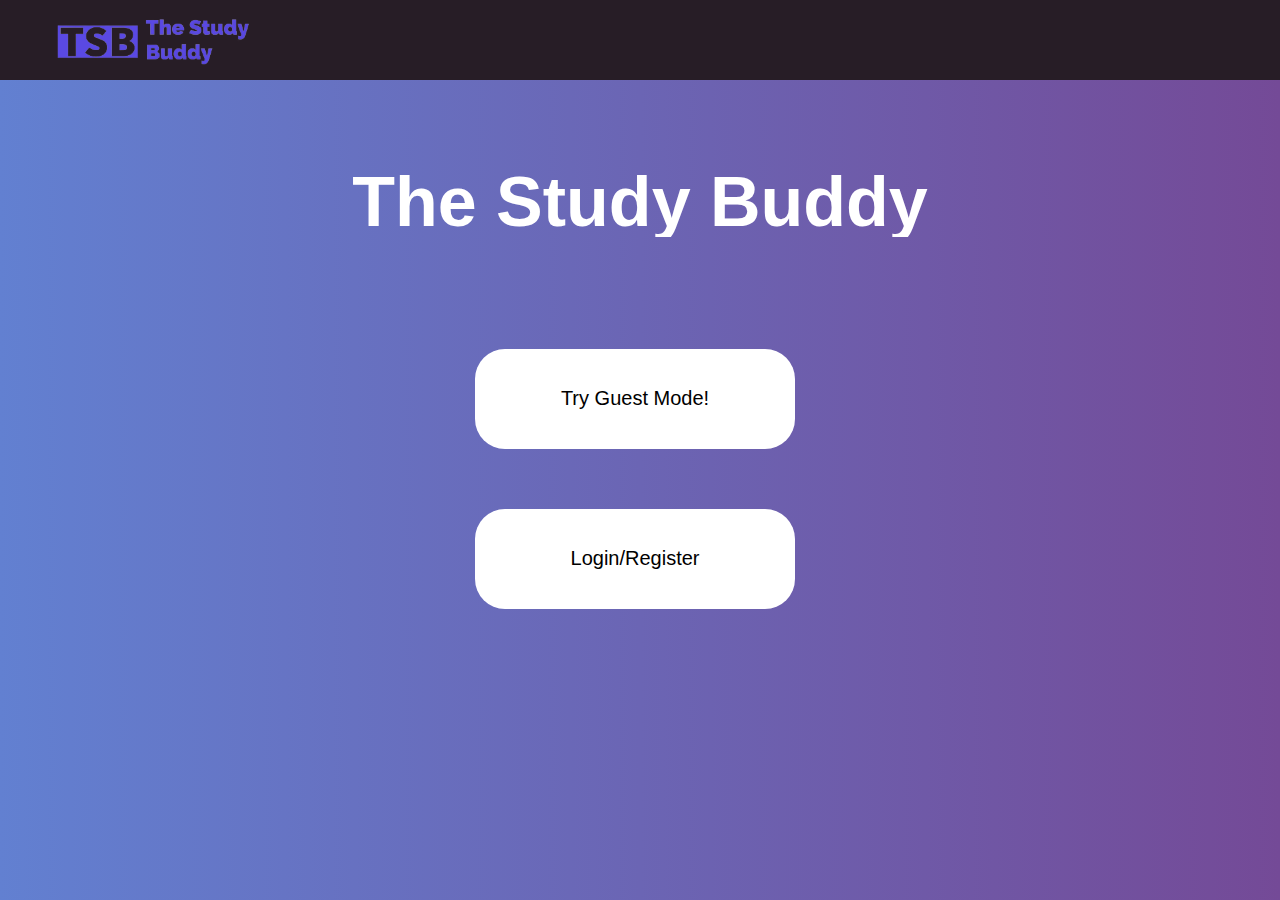
<file: index.html>
<!DOCTYPE html>
<html lang="en">
<head>
    <meta charset="UTF-8">
    <meta http-equiv="X-UA-Compatible" content="IE=edge">
    <meta name="viewport" content="width=device-width, initial-scale=1.0">
    <title>The Study Buddy</title>
    <link rel="stylesheet" href="style.css">
</head>
<body>
    <section class="header">

        <nav class="upper-bar">
            <img src="TSBLogo.png" class="logo" align="right">
            <!-- <ul>
                <li><a href="login.html">Login/Register</a></li>
                <li><a href="">Study Tools</a></li>
            </ul>  add this later :D 
            <button type="button"><span></span></button> -->
        </nav>

        <div class="messages">
            <h1>The Study Buddy</h1>
        </div>

       <div class="button-box">  
            <a href="dashboard.html">
                <button type="button" class="guest_btn" >Try Guest Mode!</button>
            </a>
            <a href="login.html">
                <button type="button" class="guest_btn" >Login/Register</button>
            </a>
        </div>
        
        <!--<a href="dashboard.html">
            <button type="button" class="guest_btn" >Try Guest Mode!</button>
        </a>
        <a href="login.html">
            <button type="button" class="guest_btn" >Login/Register</button>
        </a>-->

    </section>

    <script src="index.js"></script>

  <!--  <script src="https://cdnjs.cloudflare.com/ajax/libs/firebase/7.14.1-0/firebase.js"></script>
    <script src="backend.js"></script>
  -->

</body>
</html>
</file>
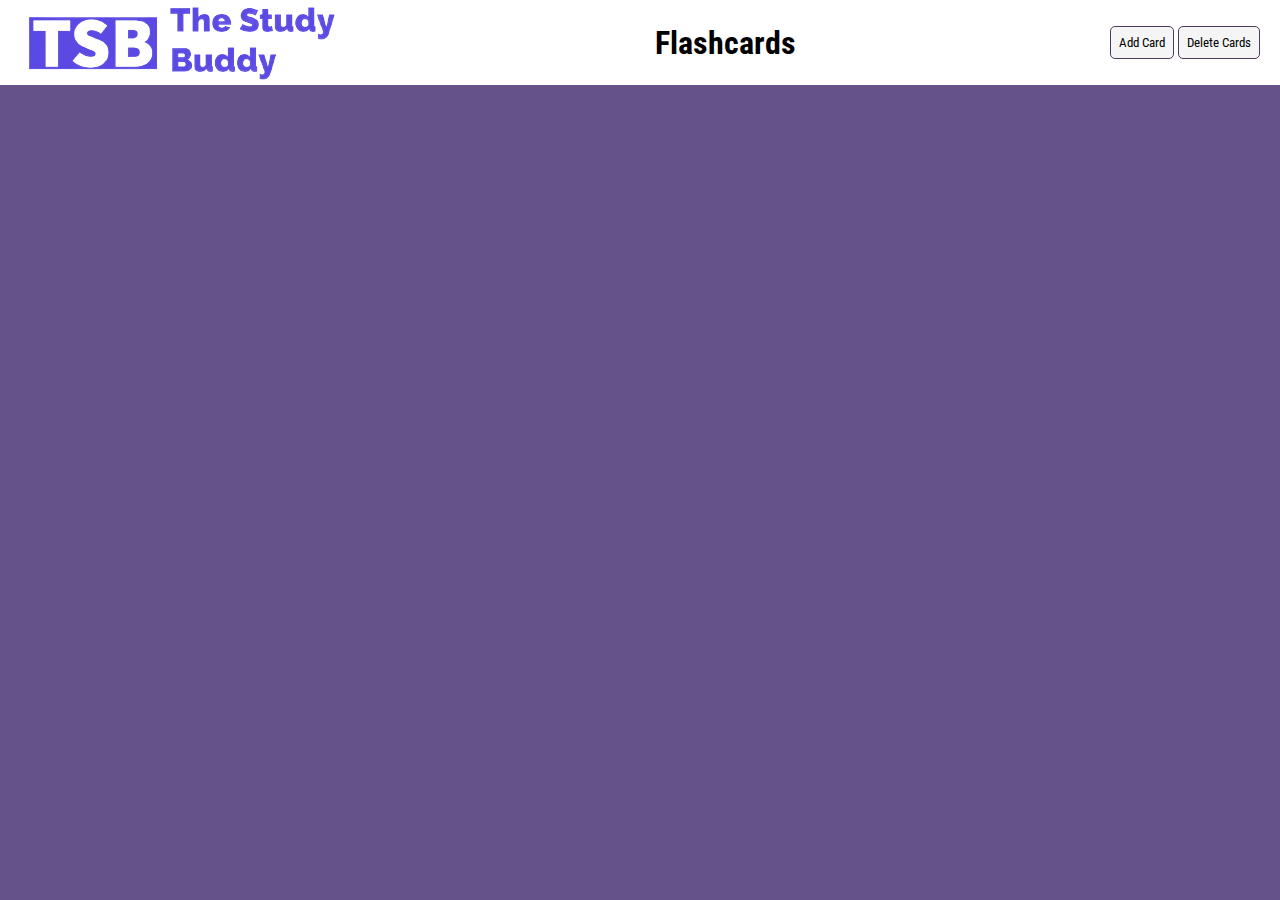
<file: flashcard.html>
<!DOCTYPE html>
<html lang="en">

<head>
    <meta charset="UTF-8">
    <meta http-equiv="X-UA-Compatible" content="IE=edge">
    <meta name="viewport" content="width=device-width, initial-scale=1.0">
    <link rel="stylesheet" href="flashcard.css">
    <title>Flashcards</title>
</head>

<body>

    <main>
    <header>
      <div class="container">
        <div id="header">
          <a href="dashboard.html">
            <img src="TSBLogo.png"  class="logo">
          </a>
          <h1>Flashcards</h1>
          <div>
            <button id="show_card_box">Add Card</button>
            <button id="delete_cards">Delete Cards</button>
          </div>
        </div>
      </div>
    </header>
    
    <section>
      <div class="container">
        <div id="create_card">
          <h2>Create Flashcard</h2>
          <label for="question">Question</label>
          <textarea id="question" maxlength="280"></textarea>
          <label for="answer" maxlength="280">Answer</label>
          <br>
          <textarea id="answer"></textarea>
          <div>
            <button id="save_card">Save</button> <button id="close_card_box">Close</button>
          </div>
        </div>
      </div>
    </section>

    <section>
      <div class="container">
        <div id="flashcards"></div>
      </div>
    </section>

    </main>
    
  <script src="flashcard.js"></script>
</body>
</html>
</file>
<file: style.css>
*{
    margin:0;
    padding:0;
    font-family:'poppins',sans-serif;
    box-sizing:border-box;
}

.header{
    height: 100%;
    width: 100%;
    background: linear-gradient(to right, #6280d1, #744a97);
    position: absolute; 
}

.upper-bar{
    height: 80px;
    position: relative;
    background: rgb(39, 29, 38);
}

nav{
    display:flex;
    align-items: center;
    padding:20px 8%;
}

nav .logo{
    width: 200px;
    margin-left: -50px;
    cursor: pointer;
}

nav ul{
    flex:1;
    text-align:right;
}

nav ul li{
    display:inline-block;
    list-style:none;
    margin:0 20px;
}

nav ul li a{
    text-decoration: none;
    color:#ffff;
}

button{
    background:#efefef;
    height:30px;
    width:60px;
    border-radius: 20px;
    border:0;
    outline:0;
    cursor: pointer;
}

button span{
    display:block;
    background:#999;
    height:26px;
    width: 26px;
    border-radius:50%;
}

.messages{
    height: 80px;
    text-align: center;
    margin: 6% auto;
    position: relative;
    padding: 5px;
    overflow: hidden;
    font-size: 35px;
    color:#ffff;
}

.button-box{
    height: 400px;
    position: relative;
    padding: 5px;
    overflow: hidden;
    width: 340px;
    margin: 35px auto;
    border-radius: 30px;
}

/*#btn{
    top:0;
    left: 0;
    position: absolute;
    width: 110px;
    height: 100%;
    background: linear-gradient(to right, #6280d1, #744a97);
    border-radius: 30px;
}*/

.guest_btn{
    height: 100px;
    position: relative;
    background: rgb(255, 255, 255);
    padding: 5px;
    overflow: hidden;
    width: 320px;
    margin: 30px auto;
    border-radius: 30px;
    font-size: 20px;
}

.login_btn{
    height: 100px;
    background: #fff;
    padding: 5px;
    overflow: hidden;
    width: 320px;
    margin: 30px auto;
    position: relative;
    border-radius: 30px;
    font-size: 20px;

}
</file>
<file: flashcard.css>
@import url('https://fonts.googleapis.com/css2?family=Roboto+Condensed:wght@300&display=swap');

*{
  margin: 0;
  padding: 0;
  box-sizing: border-box;
}

body{
    font-family: 'Roboto Condensed', sans-serif;
  font-size: 1rem;
  background: rgb(102, 82, 138);
}

button{
  padding: 8px;
  outline: none;
  cursor: pointer;
  border: 1px solid lightgray;
  border-radius: 5px;
  background: whitesmoke;
}

button:hover{
  background-color: rgba(0, 0, 0, 0.1);
}

.container{
  width: 1280px;
  margin: auto;
}

header{
    background-color: rgb(255, 255, 255);
}

#header{
  display: flex;
  justify-content: space-between;
  align-items: center;
  min-height: 70px;
  padding: 0 20px;
  background: #fff;
}

#header button{
  font-family: inherit;
  border: 1px solid rgb(78, 58, 95);
}

#create_card{
  display: none;
  width: 370px;
  margin:auto;
  padding: 20px;
  margin-top: 10px;
  background: whitesmoke;
  box-shadow: 0px 2px 4px 0px rgba(0, 0, 0, 0.9);
}

#create_card h2{
  color: black;
  text-align: center;
}

#create_card textarea{
  width: 100%;
  border-radius: 5px;
  font-family: inherit;
  border: 1px solid lightgray;
  resize: none;
}

#create_card button{width: fit-content;}

#flashcards{
  display: flex;
  justify-content: center;
  align-items: center;
  flex-wrap: wrap;
  width: 100%;
  margin: auto;
  margin-top: 10px;
  padding: 0px 10px;
}

.flashcard{
  width: 370px;
  height: 200px;
  word-wrap: break-word;
  margin: 10px; 
  background:#fff;
  cursor: pointer;
  box-shadow: 0px 2px 4px 0px rgba(0, 0, 0, 0.9);
  position: relative;
}

.flashcard h2{font-size: 1rem;}

.fa-minus{
  top: 3%;
  right: 2%;
  position: absolute;
  color: #1a1a1a;
  transition: 0.3s ease-out;
}

.fa-minus:hover{color: red;}

@media(max-width:1280px){
  .container{width: 100%;}
}

@media(max-width:768px){
  .flashcard{margin: auto;}

  .flashcard{
    margin-top: 10px;
    margin-bottom: 10px;
  }
}

@media(max-width:480px){
  #header{
    padding: 20px;
    gap: 10px;
    flex-direction: column;
    align-items: center;
  }

  #create_card{width: 95%;}

  .flashcard{width: 100%;}

}
</file>
